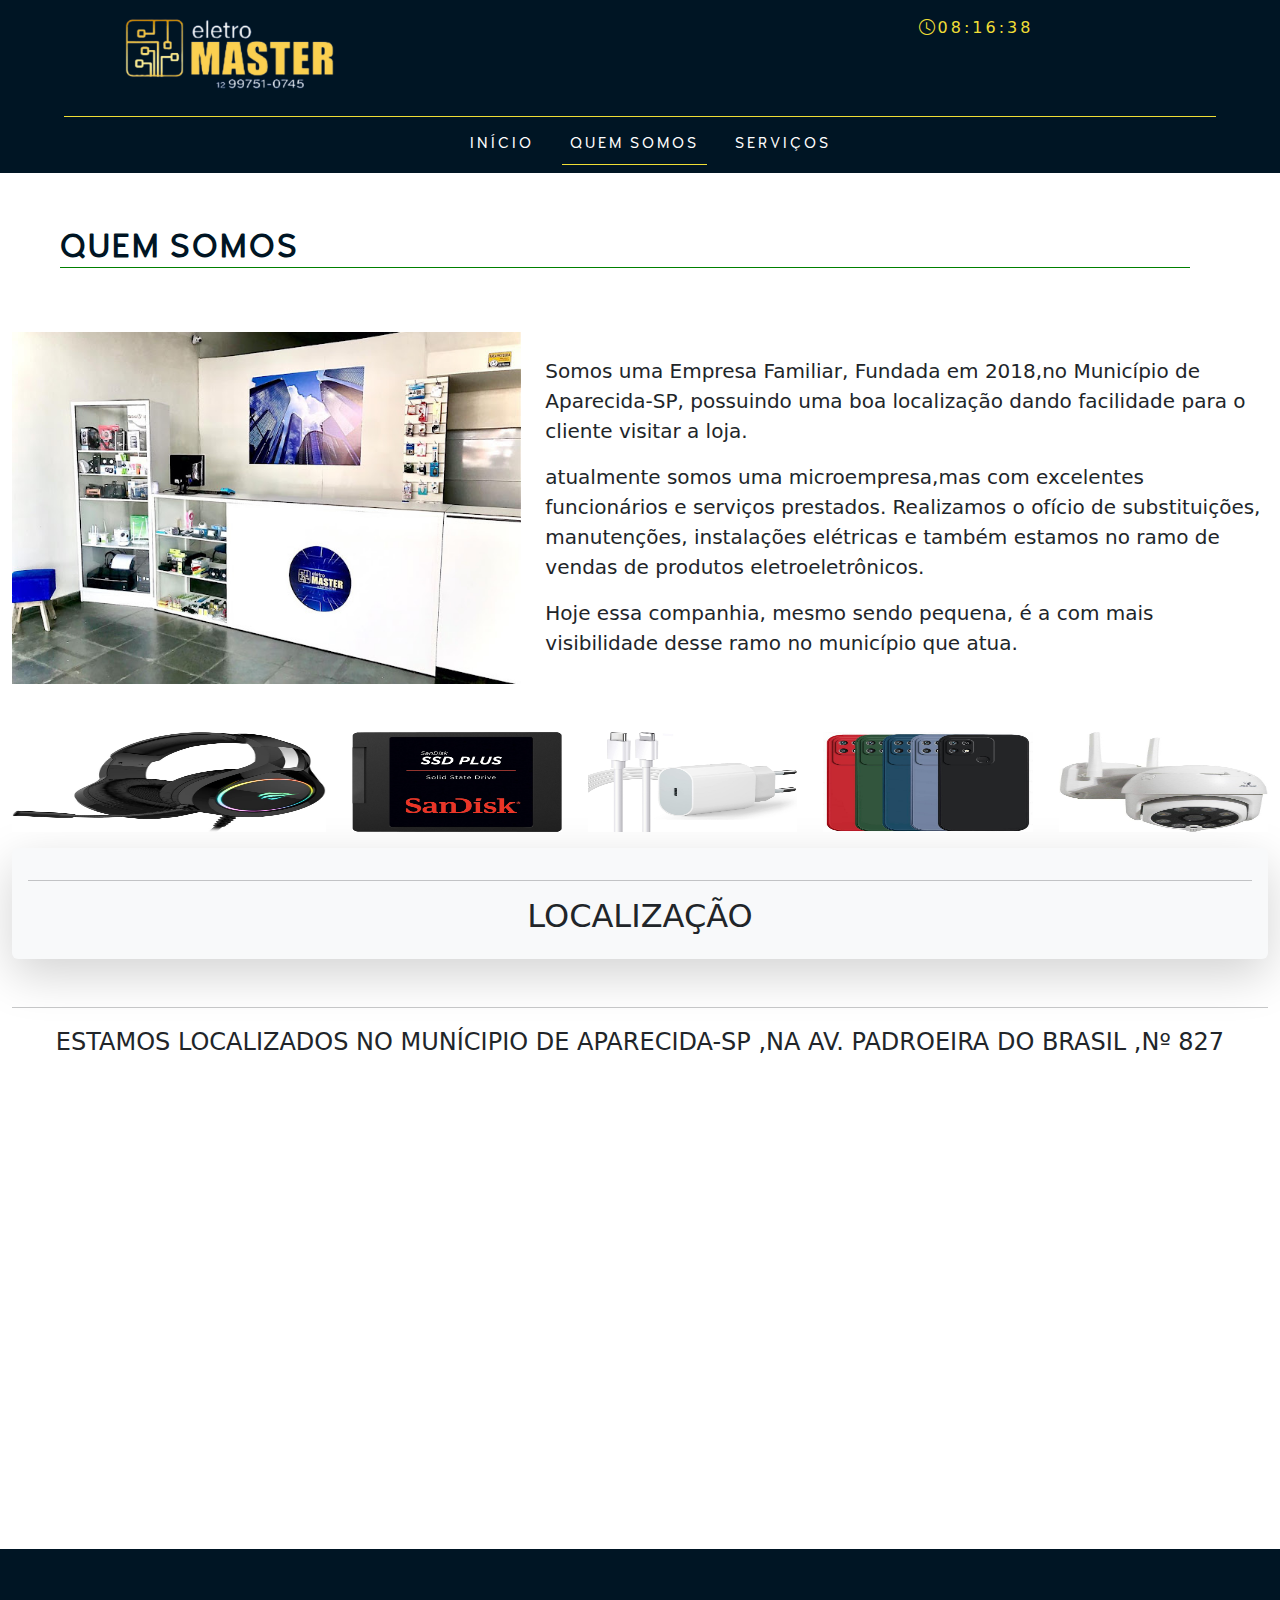
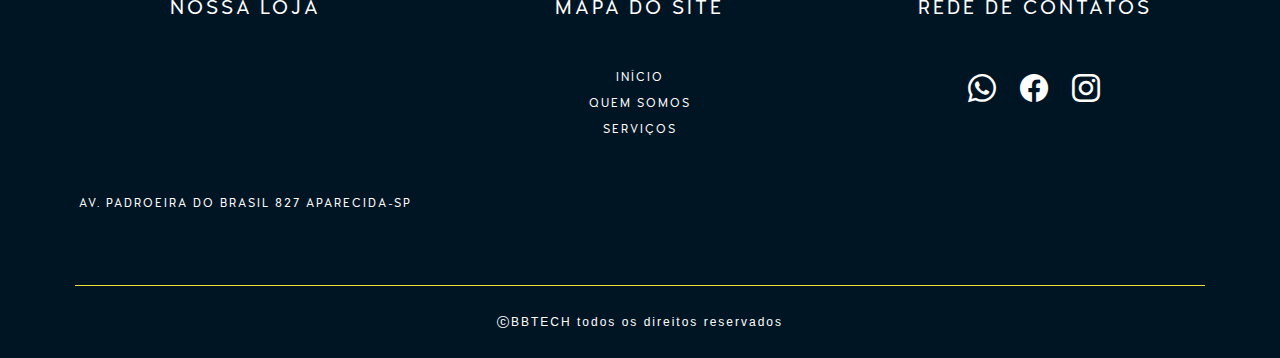
<file: pg/Quem Somos.html>
<!DOCTYPE html>
<html lang="pt-br">

<head>
  <meta charset="UTF-8">
  <meta http-equiv="X-UA-Compatible" content="IE=edge">
  <meta name="viewport" content="width=device-width, initial-scale=1.0">
  <title>Quem Somos</title>
  <link href="https://cdn.jsdelivr.net/npm/bootstrap@5.3.2/dist/css/bootstrap.min.css" rel="stylesheet"
    integrity="sha384-T3c6CoIi6uLrA9TneNEoa7RxnatzjcDSCmG1MXxSR1GAsXEV/Dwwykc2MPK8M2HN" crossorigin="anonymous">
  <link rel="stylesheet" href="../css/bootstrap.min.css">
  <link rel="stylesheet" href="https://cdn.jsdelivr.net/npm/bootstrap-icons@1.11.1/font/bootstrap-icons.css">
  <link rel="stylesheet" href="../css/style.css">
</head>

<body>
  <header class="bg-azul">

    <div class="row  margin1 m-sm-auto  m-auto pb-3">



      <div class="container col-md-6 ms-0  col-7 col-sm-6 ">

        <a class="navbar-brand " href="../index.html">
          <img src="../img/eletro.png" alt="logo" class="logo w-100">
        </a>
      </div>
      <div class=" row text-center pt-3 col-5  p-0 me-0  ">
        <i class="bi bi-clock fs-6 col-12  col-md-12 " id="relogio">HH:MM:SS
          <!-- <p class=" col-md-12  ps-0 border border-success"></p> -->
        </i>

      </div>




    </div>

    </div>


  </header>

  <nav class="navbar navbar-expand-md bg-azul ">

    <div class="container-fluid  m-0 ">


      <button class="navbar-toggler bg-white" type="button" data-bs-toggle="collapse"
        data-bs-target="#navbarSupportedContent" aria-controls="navbarSupportedContent" aria-expanded="false"
        aria-label="Toggle navigation">
        <span class="navbar-toggler-icon"></span>
      </button>





      <div class="collapse navbar-collapse " id="navbarSupportedContent">
        <ul class="navbar-nav  mb-lg-0 m-auto fonte-externa">
          <li class="nav-item">
            <a class="btn btn-warning nav-link " aria-current="page" href="../index.html">INÍCIO</a>
          </li>
          <li class="nav-item">
            <a class="nav-link active" href="#">QUEM SOMOS</a>
          </li>
          <li class="nav-item">
            <a class="nav-link btn btn-warning" href="Serviços.html">SERVIÇOS</a>
          </li>


        </ul>
      </div>
    </div>
  </nav>
  <main>
    <section class="container-fluid col-12 my-5 mb-3 col-md-12 mt-2">
      <div class="row">

        <div class="col-12 my-5 mb-3 col-md-12">
          <h2 class=" fonte-externa-card col-md-12 mb-5  ms-5 margin1" style="border-color: green;">
            QUEM SOMOS
          </h2>
        </div>
        <div class="col-12  col-md-5 ">
          <img src="../img/master.jpg" alt="EletroMaster" class="w-100">
        </div>
        <div class="col-md-7  mt-4   fs-5">
          <p>Somos uma Empresa Familiar, Fundada em 2018,no Município de
            Aparecida-SP, possuindo uma boa localização dando facilidade para o cliente visitar a loja.</p>
          <p>
           atualmente somos uma microempresa,mas com excelentes funcionários e serviços prestados. Realizamos o ofício de 
           substituições, manutenções, instalações elétricas e também estamos no ramo de vendas de produtos eletroeletrônicos.
          </p>
          <p>
            Hoje essa companhia, mesmo sendo pequena, é a com mais visibilidade desse ramo no município que atua.</p>
        </div>
        <section class="sessao-imagem-10 mb-3 my-5 ">
 
          <img src="../img/heads.jpg" alt="headset" style="height: 100px;" class="col-md-2 w-25 ">
          <img src="../img/ssd.jpg" alt="ssd" style="height: 100px;"class="col-md-2 ">
          <img src="../img/carre.ce.jpg" alt="carregador" style="height: 100px;"class="col-md-2 ">
          <img src="../img/capinhac.jpg" alt="capinhacl" style="height: 100px;"class="col-md-2 ">
          <img src="../img/cameseg.jpg" alt="cameraseg" style="height: 100px;"class="col-md-2 ">
        </section>
      </div>
      <div class="col-md-12 text-center shadow-lg p-3 mb-5 bg-body-tertiary rounded">
        <h2>
          <hr>LOCALIZAÇÃO
        </h2>
      </div>
      <div class=" col-md-12 fs-5 text-center text-uppercase fs-4">
        <p>
          <hr>ESTAMOS LOCALIZADOS NO MUNÍCIPIO DE Aparecida-SP ,na Av. Padroeira do Brasil ,Nº 827
        </p>
      </div>
      <div class="col-md-12 text-center">
        <iframe
          src="https://www.google.com/maps/embed?pb=!4v1698187513514!6m8!1m7!1sJi6yC12gBD-Hm4Gc3QLpIg!2m2!1d-22.83201644861505!2d-45.21790890288207!3f323.87370265841787!4f-1.9437072773873467!5f0.7820865974627469"
          width="600" height="450" style="border:0;" allowfullscreen="" loading="lazy"
          referrerpolicy="no-referrer-when-downgrade"></iframe>
      </div>
    </section>
  </main>
  <footer class="container-fluid bg-azul-f">

    <div class=" p-5">
      <div class="row">

        <div class="col-12 col-md-4 col-sm-6  text-center col-sm-7 mb-2">
          <h2 class="fonte-externa-f mb-3">Nossa Loja</h2>
          <div>
            <iframe
              src="https://www.google.com/maps/embed?pb=!1m18!1m12!1m3!1d3677.2034098616123!2d-45.220550924660316!3d-22.83196273520121!2m3!1f0!2f0!3f0!3m2!1i1024!2i768!4f13.1!3m3!1m2!1s0x94ccc484580c4b47%3A0x69a200fc17caf009!2seletro%20MASTER!5e0!3m2!1spt-BR!2sbr!4v1696551787125!5m2!1spt-BR!2sbr"
              class="w-100" style="border:0;" allowfullscreen="" loading="lazy"
              referrerpolicy="no-referrer-when-downgrade"></iframe>
          </div>
          <p class="texto-footer">Av. Padroeira do Brasil 827 Aparecida-sp </p>
        </div>
        <div class=" col-md-4 col-sm-5 mb-4">
          <h2 class="fonte-externa-f text-center mb-3">Mapa do site</h2>
          <div class="text-center  justify-content-center mt-5">
            <a class="nav-link text-white text-center texto-footer mb-2" aria-current="page" href="#">INÍCIO</a>
            <a class="nav-link text-white texto-footer mb-2" href="#">QUEM SOMOS</a>
            <a class="nav-link text-white mb-2 texto-footer" href="#">SERVIÇOS</a>
          </div>
        </div>

        <div class="col-12 col-md-4 col-sm-12 text-center mb-2">
          <h2 class="fonte-externa-f text-center mb-3">Rede de contatos</h2>
          <div class="mt-5 ">


            <a href="https://api.whatsapp.com/send?phone=5512997510745" class="tamanho ">
              <i class=" bi bi-whatsapp fs-3 m-2 "></i>
            </a>
            <a href="https://www.facebook.com/eletromasterAparecida/" class="tamanho">
              <i class=" bi bi-facebook fs-3 m-2"></i>
            </a>
            <a href="https://www.instagram.com/eletroomaster/" class="tamanho">
              <i class="bi bi-instagram fs-3 m-2"></i>
            </a>

          </div>
        </div>
      </div>

    </div>
    <div class="margin2 m-auto  text-center p-4 ">
      <i class="bi bi-c-circle texto-footer-direitos">BBTECH todos os direitos reservados</i>

    </div>
  </footer>
  <script src="https://cdn.jsdelivr.net/npm/bootstrap@5.3.2/dist/js/bootstrap.bundle.min.js"
    integrity="sha384-C6RzsynM9kWDrMNeT87bh95OGNyZPhcTNXj1NW7RuBCsyN/o0jlpcV8Qyq46cDfL"
    crossorigin="anonymous"></script>
  <script src="../js/bootstrap.bundle.min.js"></script>
  <script src="../js/app.js"></script>
</body>

</html>
</file>
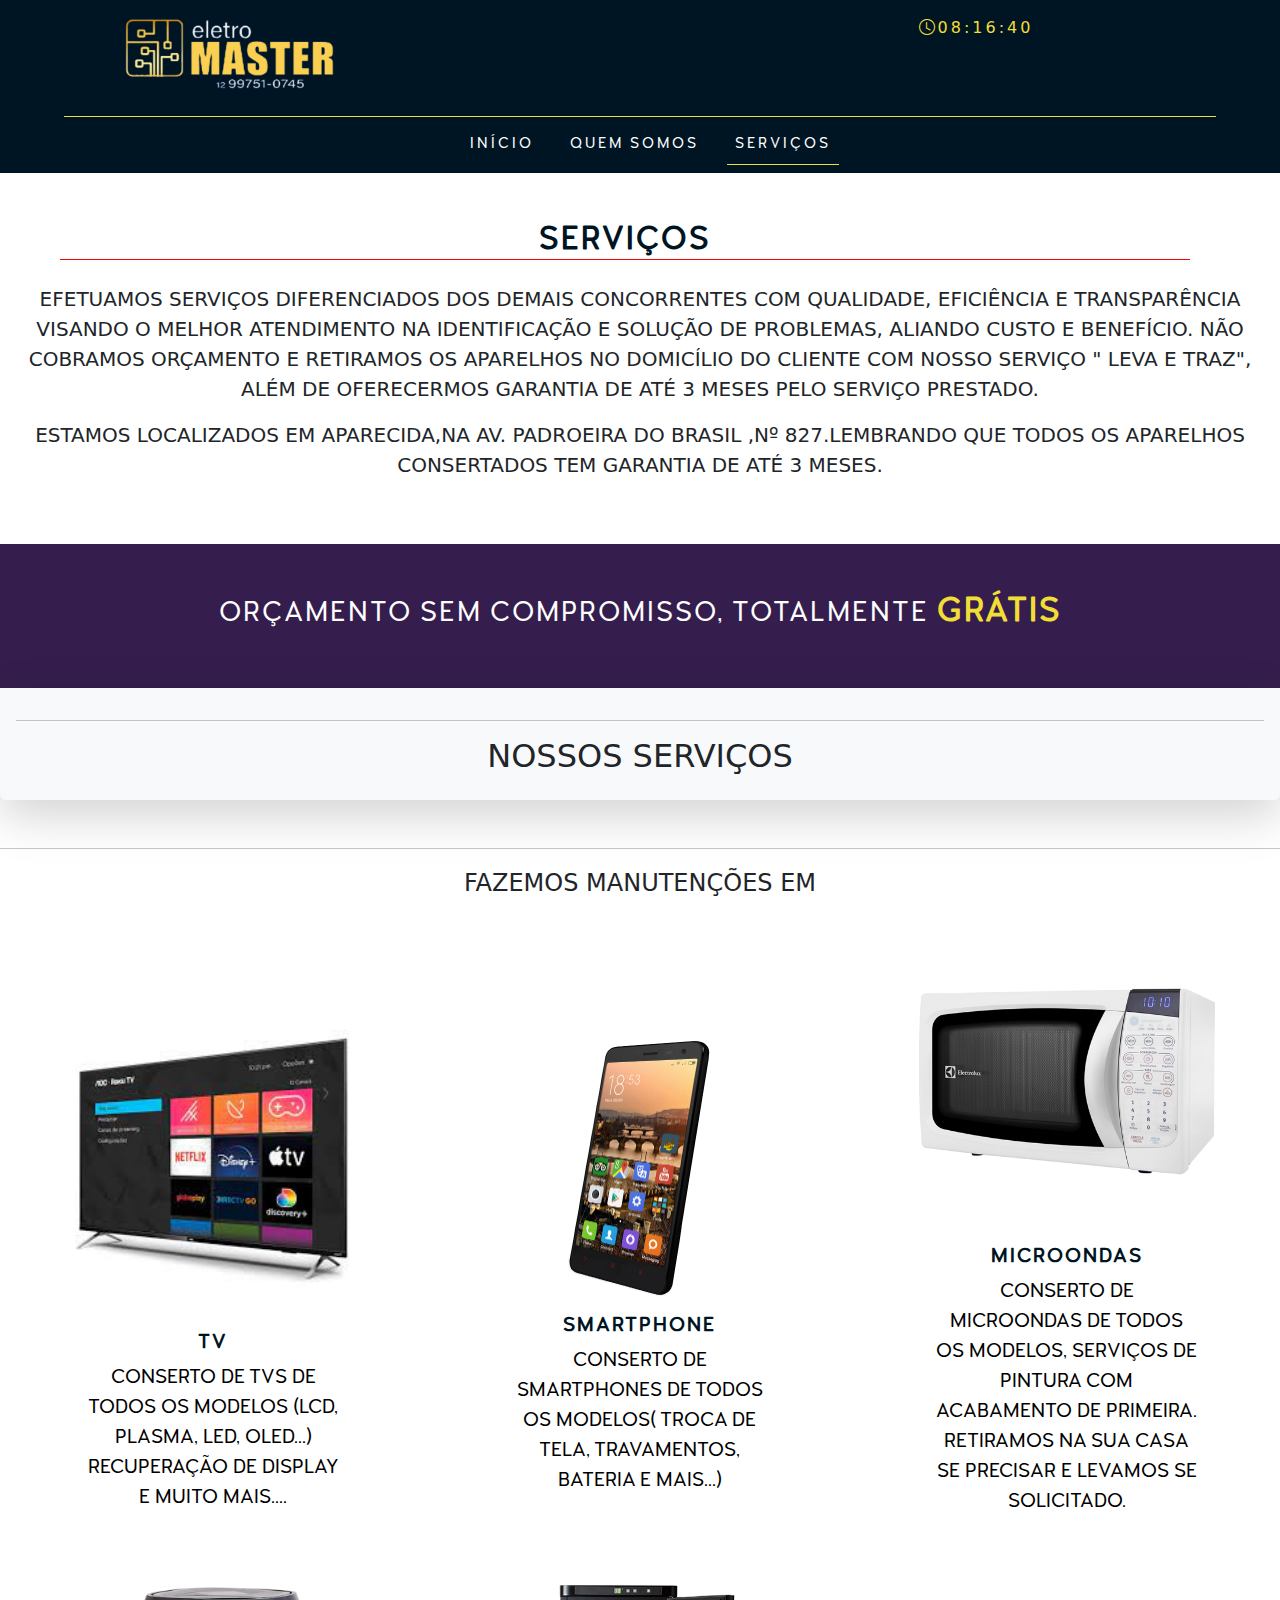
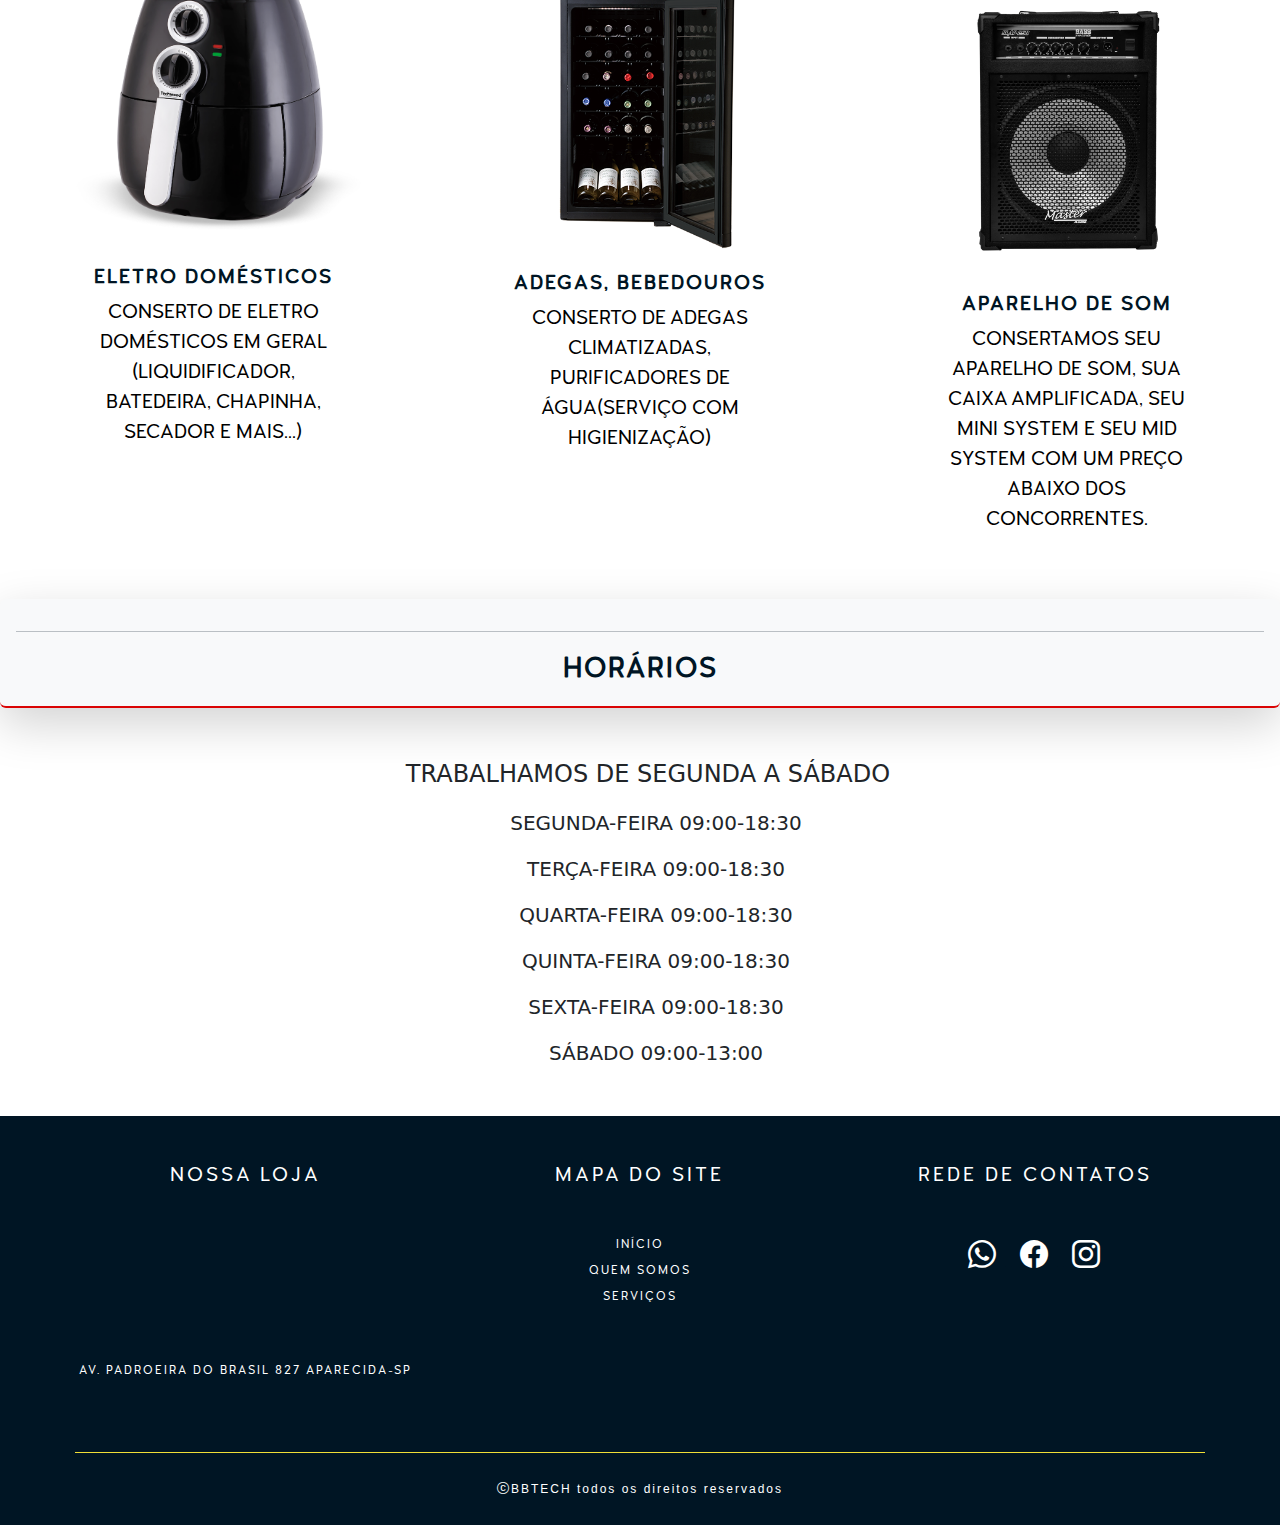
<file: pg/Serviços.html>
<!DOCTYPE html>
<html lang="pt-br">

<head>
  <meta charset="UTF-8">
  <meta http-equiv="X-UA-Compatible" content="IE=edge">
  <meta name="viewport" content="width=device-width, initial-scale=1.0">
  <title>Serviços</title>
  <link href="https://cdn.jsdelivr.net/npm/bootstrap@5.3.2/dist/css/bootstrap.min.css" rel="stylesheet"
    integrity="sha384-T3c6CoIi6uLrA9TneNEoa7RxnatzjcDSCmG1MXxSR1GAsXEV/Dwwykc2MPK8M2HN" crossorigin="anonymous">
  <link rel="stylesheet" href="../css/bootstrap.min.css">
  <link rel="stylesheet" href="https://cdn.jsdelivr.net/npm/bootstrap-icons@1.11.1/font/bootstrap-icons.css">
  <link rel="stylesheet" href="../css/style.css">
</head>

<body>
  <header class="bg-azul">

    <div class="row  margin1 m-sm-auto  m-auto pb-3">



      <div class="container col-md-6 ms-0  col-7 col-sm-6 ">

        <a class="navbar-brand " href="../index.html">
          <img src="../img/eletro.png" alt="logo" class="logo w-100">
        </a>
      </div>
      <div class=" row text-center pt-3 col-5  p-0 me-0  ">
        <i class="bi bi-clock fs-6 col-12  col-md-12 " id="relogio">HH:MM:SS
          <!-- <p class=" col-md-12  ps-0 border border-success"></p> -->
        </i>

      </div>




    </div>

    </div>


  </header>

  <nav class="navbar navbar-expand-md bg-azul ">

    <div class="container-fluid  m-0 ">


      <button class="navbar-toggler bg-white" type="button" data-bs-toggle="collapse"
        data-bs-target="#navbarSupportedContent" aria-controls="navbarSupportedContent" aria-expanded="false"
        aria-label="Toggle navigation">
        <span class="navbar-toggler-icon"></span>
      </button>





      <div class="collapse navbar-collapse " id="navbarSupportedContent">
        <ul class="navbar-nav  mb-lg-0 m-auto fonte-externa">
          <li class="nav-item">
            <a class="btn btn-warning nav-link " aria-current="page" href="../index.html">INÍCIO</a>
          </li>
          <li class="nav-item">
            <a class="btn btn-warning nav-link" href="Quem Somos.html">QUEM SOMOS</a>
          </li>
          <li class="nav-item">
            <a class="nav-link active" href="#">SERVIÇOS</a>
          </li>


        </ul>
      </div>
    </div>
  </nav>
  <main>
    <section class="container-fluid col-md-12">
      <div class="row">

        <div class="col-12 my-5 mb-3 col-md-12">
          <h2 class=" fonte-externa-card ms-5 text-center margin1 col-md-12" style="border-color: red;">
            SERVIÇOS
          </h2>
        </div>
        <div class="text-center text-uppercase fs-5">
          <p>Efetuamos serviços diferenciados dos demais concorrentes com qualidade, eficiência e transparência visando 
            o melhor atendimento na identificação e solução de problemas, aliando custo e benefício. Não cobramos orçamento 
            e retiramos os aparelhos no domicílio do cliente com nosso serviço " leva e traz", além de oferecermos garantia 
            de até 3 meses pelo serviço prestado.
          </p>
          <p>Estamos localizados em Aparecida,na Av. Padroeira do Brasil ,Nº 827.Lembrando que todos os aparelhos
            consertados tem garantia de até 3 meses.</p>
        </div>
    </section class="section2">
    <section>
      <div class="mt-5 p-5 aviso2 container-fluid">
        <div class="m-auto">
          <h3 class="fonte-externa-card  text-center text-white " style="font-weight: lighter;">Orçamento sem
            compromisso,
            totalmente <span style="color: #F0DE36; font-weight: bold; font-size: larger;">Grátis </span></h3>
        </div>
      </div>
    </section>
    <div class="col-md-12 text-center shadow-lg p-3 mb-5 bg-body-tertiary rounded text-uppercase fs-3">
      <h2>
        <hr>Nossos serviços
      </h2>
    </div>
    <div class=" col-md-12 fs-5 text-center text-uppercase fs-4 text-body">
      <p>
        <hr>Fazemos manutenções em
      </p>
    </div>
    <section class="container-fluid col-12 ">
      <div class="row pt-3 ">
        <div class="col-12 col-sm-4 col-md-4 col-lg-3 m-auto  ">
          <!--card-->

          <div class="card text-center mb-5 border-card2 ">
            <img src="../img/tvv.jpg" class="card-img-top" alt="tv">
            <div class="card-body  ">
              <h5 class="card-title fonte-externa-card ">TV</h5>
              <p class="card-text text-black text-uppercase fs-5 ">Conserto de TVs de todos os modelos (LCD, Plasma,
                LED,
                OLED...) recuperação de Display e muito mais....</p>

            </div>
          </div>
          <div class="card text-center border-card2">
            <img src="../img/airfry.png" class="card-img-top" alt="airfry">
            <div class="card-body ">
              <h5 class="card-title fonte-externa-card">Eletro Domésticos</h5>
              <p class="card-text text-black text-uppercase fs-5 ">Conserto de eletro domésticos em geral
                (liquidificador,
                batedeira, chapinha, secador e mais...)</p>

            </div>
          </div>
        </div>
        <!-- fim card 1 -->
        <!-- inicio card 2 -->
        <div class="col-12 col-sm-4 col-md-3 col-lg-3 m-auto ">
          <!--card-->

          <div class="card text-center mb-5 border-card2 ">
            <img src="../img/smartphone.png" class="card-img-top w-50 m-auto pt-4" alt="smartphone">
            <div class="card-body">
              <h5 class="card-title fonte-externa-card ">Smartphone</h5>
              <p class="card-text text-black text-uppercase fs-5">Conserto de Smartphones de todos os modelos( troca
                de tela,
                travamentos, bateria e mais...)
              </p>

            </div>
          </div>
          <div class="card text-center border-card2">
            <img src="../img/adega.png" class="card-img-top" alt="adega">
            <div class="card-body">
              <h5 class="card-title fonte-externa-card ">Adegas, Bebedouros</h5>
              <p class="card-text text-black text-uppercase fs-5">Conserto de Adegas climatizadas, purificadores de
                Água(serviço com higienização)
              </p>

            </div>
          </div>
        </div>
        <!-- fim card 2 -->
        <!-- inicio card 3 -->
        <div class="col-12 col-sm-4 col-md-3 col-lg-3 m-auto">
          <!--card-->

          <div class="card text-center mb-5 border-card2">
            <img src="../img/micro.png" class="card-img-top w-100 " alt="Microondas">
            <div class="card-body">
              <h5 class="card-title fonte-externa-card">Microondas</h5>
              <p class="card-text text-black text-uppercase fs-5">Conserto de Microondas de todos os modelos,
                serviços de
                pintura com acabamento de primeira. retiramos na sua casa se precisar e levamos
                se solicitado.
              </p>

            </div>
          </div>
          <div class="card text-center border-card2">
            <img src="../img/som.png" class="card-img-top" alt="som">
            <div class="card-body">
              <h5 class="card-title fonte-externa-card">Aparelho de som</h5>
              <p class="card-text text-black text-uppercase fs-5 " style="justify-content: center;">
                consertamos seu aparelho de som, sua caixa amplificada, seu mini system e seu mid system com um preço
                abaixo dos concorrentes.

              </p>

            </div>
          </div>
        </div>
        <!-- fim card 3  -->
      </div>
      </div>



    </section>
    <div class="fonte-externa-card col-md-12 text-center shadow-lg p-3 mb-5 mt-5 bg-body-tertiary rounded text-uppercase fs-3 border-bottom-ser2">
      <hr>HORáRIOS</hr>
    </div>
    <div class="text-center col-md-12 text-uppercase fs-4">
      <p class="ms-3">
        Trabalhamos de segunda a sábado
      </p>
      <ul class="text-center col-md-12 text-uppercase fs-5 mb-5">
        <p>
          segunda-feira 09:00-18:30
        </p>
        <p>
          terça-feira 09:00-18:30
        </p>
        <p>
         Quarta-feira 09:00-18:30
        </p>
        <p>
          Quinta-feira 09:00-18:30
        </p>
        <p>
         Sexta-feira 09:00-18:30
        </p>
        <p>
          Sábado 09:00-13:00
        </p>
      </ul>
    </div>
  </main>
  <footer class="container-fluid bg-azul-f">

    <div class=" p-5">
      <div class="row">

        <div class="col-12 col-md-4 col-sm-6  text-center col-sm-7 mb-2">
          <h2 class="fonte-externa-f mb-3">Nossa Loja</h2>
          <div>
            <iframe
              src="https://www.google.com/maps/embed?pb=!1m18!1m12!1m3!1d3677.2034098616123!2d-45.220550924660316!3d-22.83196273520121!2m3!1f0!2f0!3f0!3m2!1i1024!2i768!4f13.1!3m3!1m2!1s0x94ccc484580c4b47%3A0x69a200fc17caf009!2seletro%20MASTER!5e0!3m2!1spt-BR!2sbr!4v1696551787125!5m2!1spt-BR!2sbr"
              class="w-100" style="border:0;" allowfullscreen="" loading="lazy"
              referrerpolicy="no-referrer-when-downgrade"></iframe>
          </div>
          <p class="texto-footer">Av. Padroeira do Brasil 827 Aparecida-sp </p>
        </div>
        <div class=" col-md-4 col-sm-5 mb-4">
          <h2 class="fonte-externa-f text-center mb-3">Mapa do site</h2>
          <div class="text-center  justify-content-center mt-5">
            <a class="nav-link text-white text-center texto-footer mb-2" aria-current="page" href="#">INÍCIO</a>
            <a class="nav-link text-white texto-footer mb-2" href="#">QUEM SOMOS</a>
            <a class="nav-link text-white mb-2 texto-footer" href="#">SERVIÇOS</a>
          </div>
        </div>

        <div class="col-12 col-md-4 col-sm-12 text-center mb-2">
          <h2 class="fonte-externa-f text-center mb-3">Rede de contatos</h2>
          <div class="mt-5">
            <a href="https://api.whatsapp.com/send?phone=5512997510745" class="tamanho ">
              <i class=" bi bi-whatsapp fs-3 m-2"></i>
            </a>
            <a href="https://www.facebook.com/eletromasterAparecida/" class="tamanho">
              <i class=" bi bi-facebook fs-3 m-2"></i>
            </a>
            <a href="https://www.instagram.com/eletroomaster/" class="tamanho">
              <i class="bi bi-instagram fs-3 m-2"></i>
            </a>
          </div>
        </div>
      </div>

    </div>
    <div class="margin2 m-auto  text-center p-4 ">
      <i class="bi bi-c-circle texto-footer-direitos">BBTECH todos os direitos reservados</i>

    </div>
  </footer>
  <script src="https://cdn.jsdelivr.net/npm/bootstrap@5.3.2/dist/js/bootstrap.bundle.min.js"
    integrity="sha384-C6RzsynM9kWDrMNeT87bh95OGNyZPhcTNXj1NW7RuBCsyN/o0jlpcV8Qyq46cDfL"
    crossorigin="anonymous"></script>
  <script src="../js/bootstrap.bundle.min.js"></script>
  <script src="../js/app.js"></script>
</body>

</html>
</file>
<file: css/style.css>
/*:root {
    --corPrimario: #04364A;
    --corSecundaria: #DAFFFB;
    --corTerciaria: #176B87;
    --corQuartenaria: #64CCC5;
}
*/
:root {
    --corPrimario: #001524;
    --corSecundaria: #F0DE36;
    --corTerciaria: #445D48;
    --corQuartenaria: #FDE5D4;
}

.bg-azul {
    background-color: var(--corPrimario);
    /* background-image: url(../img/nav1.jpg); */
    color: var(--corSecundaria);
    /* background-image: url('../img/nav1.jpg'); */
    /* Caminho para sua imagem de fundo */
    /* background-size: 100%; */
    /* Ajuste a imagem para cobrir todo o elemento do nav */
    /* background-repeat: no-repeat; */
    /* Evita que a imagem se repita */
    /* background-position: center; */
    /* Centraliza a imagem no nav */


}

.bg-azul-f {
    background-color: var(--corPrimario);
    /* background-image: url(../img/nav1.jpg); */

    /* background-image: url('../img/nav1.jpg'); */
    /* Caminho para sua imagem de fundo */
    /* background-size: 100%; */
    /* Ajuste a imagem para cobrir todo o elemento do nav */
    /* background-repeat: repeat; */
    /* Evita que a imagem se repita */
    /* background-position: center; */
    /* Centraliza a imagem no nav */

    font-family: 'wood';

    letter-spacing: 2px;
    color: white;


}

.bg-azul .nav-link,
.bg-azul .nav-link.active {
    color: rgb(255, 254, 254);

}

@font-face {
    font-family: 'wood';
    src: url(../font/WoodfordBournePRO-Regular.otf)
}

.logo {
    max-width: 300px;
    max-height: 100px;
    object-fit: cover;
}





.nav-item {
    margin-left: 20px;
}

.margin1 {
    width: 90%;
    border-bottom: 1px solid var(--corSecundaria);


}

.margin2 {
    width: 90%;
    border-top: 1px solid var(--corSecundaria);


}


.navbar a.active {
    border-bottom: 1px solid var(--corSecundaria);
}

.navbar a:hover {
    color: #000000;



}


.fonte-externa-card {
    font-family: 'wood';
    text-transform: uppercase;
    letter-spacing: 2px;
    color: var(--corPrimario);
    font-weight: bold;
}

nav .fonte-externa {
    font-family: 'wood';
    font-size: 15px;
    letter-spacing: 3px;

}



.fonte-externa-f {
    font-family: 'wood';
    color: white;
    letter-spacing: 3px;
    text-transform: uppercase;
    font-size: 20px;

}

footer i {
    color: white;
}

footer i:hover {
    color: var(--corSecundaria);
    cursor: pointer;
}

#relogio {
    color: var(--corSecundaria);
    letter-spacing: 3px;
    font-size: 8px;
    font-style: normal;
}

.border-bottom-ser {
    border-bottom: 2px solid var(--corSecundaria);

}

.border-bottom-ser2 {
    border-bottom: 2PX solid rgb(218, 4, 4);
}

.border-bottom-ser3 {
    border-bottom: 2PX solid rgb(82, 218, 4);
}

.border-card {
    border-style: none;
    transition: all 0.2s ease-in-out;
    font-family: wood;
}

.border-card:hover {
    border: 2px solid var(--corSecundaria);
    color: var(--corSecundaria);
    box-shadow: 0 0 35px var(--corSecundaria), inset 0 0 2px var(--corSecundaria);
    text-shadow: 0 0 35px var(--corSecundaria), inset 0 0 2px var(--corSecundaria);

}

.btn-card {
    background-color: var(--corPrimario);
    color: white;

    text-transform: uppercase;
    font-family: 'wood';
    font-size: small;
}

.btn-card:hover {
    color: black;
    font-weight: bold;
    background: var(--corSecundaria);
    border: 2px solid var(--corSecundaria);

}

.aviso {
    background-color: var(--corPrimario);

    font-family: 'wood';
    color: white;

}

#texto_leva_e_traz {
    line-height: 25px;
    text-align: center;
    font-size: 18px;
    color: #036b14;
}

#texto_leva_e_traz span {
    color: var(--corPrimario);

}

.fonte-externa-itens {
    font-family: 'wood';
    text-transform: uppercase;
    font-size: 14px;
    color: var(--corPrimario);

}

.texto-footer {
    font-family: 'wood';
    font-style: normal;
    font-size: 12px;
    color: white;
    font-weight: normal;
    text-transform: uppercase;
}

.texto-footer-direitos {
    font-family: Arial, Helvetica, sans-serif;
    font-style: normal;
    font-size: 12px;
    color: white;
    font-weight: normal;


}

.tamanho {
    background-color: var(--corPrimario);
    color: var(--corPrimario);
}

.figure1 {
    width: 100%;
}

.aviso2 {
    background-color: rgb(53, 30, 77);

    font-family: 'wood';
    color: white;

}

.sessao-imagem-10{
    margin-top: 25px;
    display: flex;
    justify-content: space-between;
    
 }
 
 .border-card2 {
    border-style: none;
    transition: all 0.2s ease-in-out;
    font-family: wood;
}
.border-card2:hover {
    border: 4px solid rgb(37, 37, 156);
    color: rgb(37, 37, 156);
    box-shadow: 0 0 55px rgb(37, 37, 156), inset 0 0 2px rgb(37, 37, 156);
    text-shadow: 0 0 55px rgb(37, 37, 156), inset 0 0 2px rgb(37, 37, 156);

}
.carousel-inner > .carousel-item > img {
    width: 700px;
    height: 400px; 
  }
</file>
